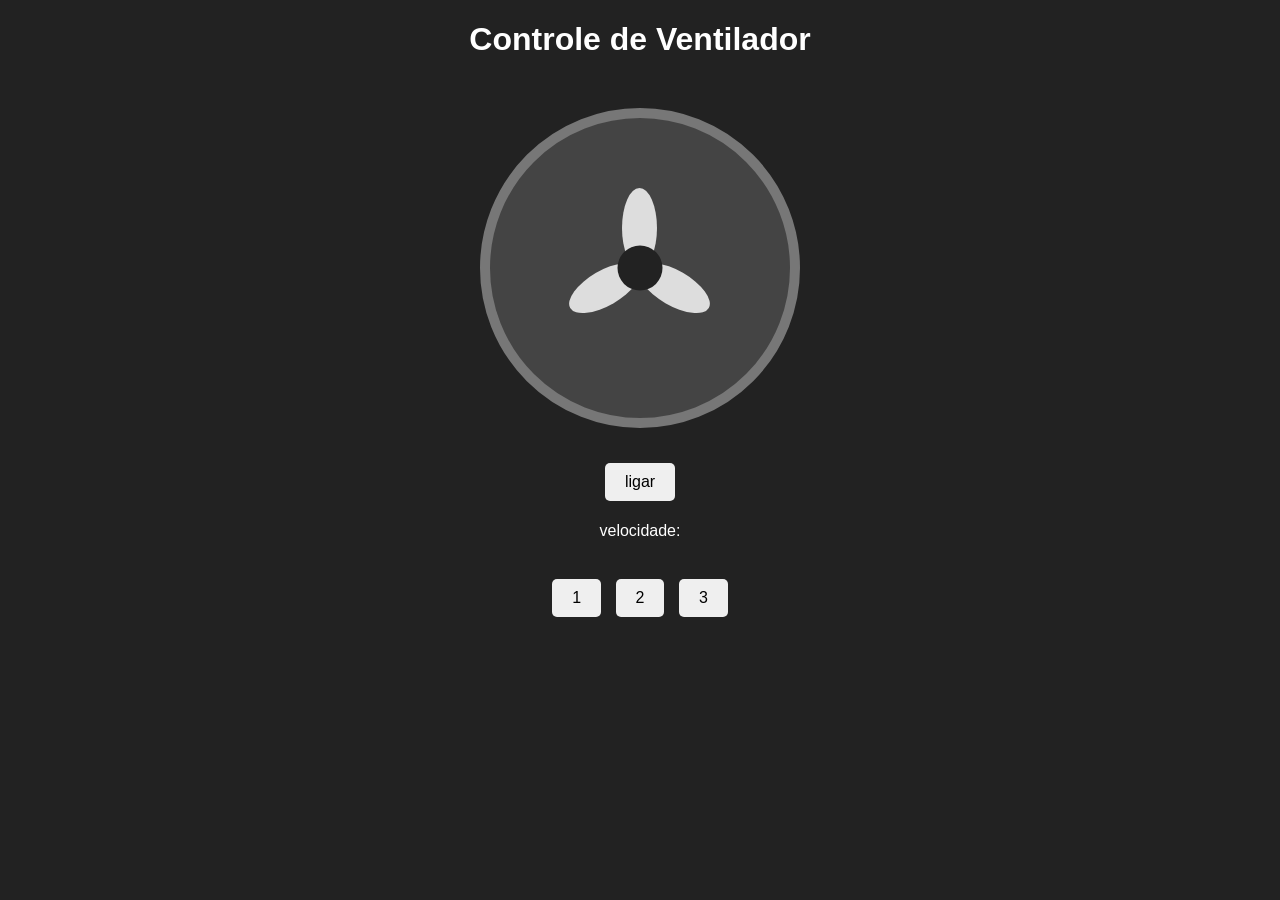
<file: desafio/index.html>
<!DOCTYPE html>
<html lang="pt-BR">
<head>
    <meta charset="UTF-8">
    <meta name="viewport" content="width=device-width, initial-scale=1.0">
    <link rel="stylesheet" href="style.css">
    <title>Ventilador</title>
</head>
<body>
    <h1>Controle de Ventilador</h1>
    <div class="container"></div>

    <div id="ventilador">
    <div class="grade">

    <div class="helices">
    <div class="helice helice1"></div>
    <div class="helice helice2"></div>
    <div class="helice helice3"></div>

      <div class="centro"></div>
    </div>
    </div>
    </div>

    <button id="botao">ligar</button>
    <p>velocidade: </p>
    <br>
    <button id="vel1">1</button>
    <button id="vel2">2</button>
    <button id="vel3">3</button>
    </div>
    <script src="script.js"></script>
</body>
</html>
</file>
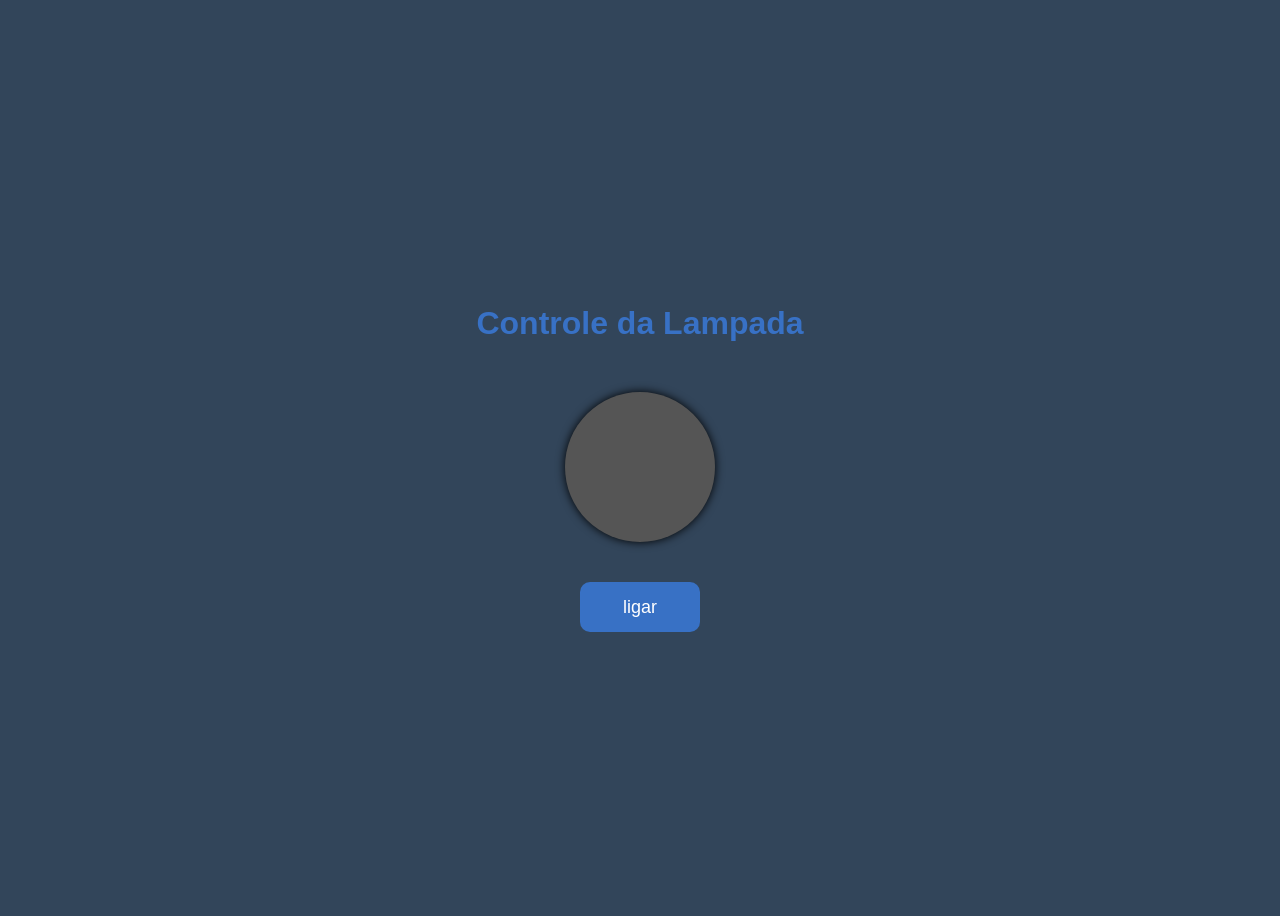
<file: exemplo/index.html>
<!DOCTYPE html>
<html lang="pt-BR">

<head>
    <meta charset="UTF-8">
    <meta name="viewport" content="width=device-width, initial-scale=1.0">
    <link rel="stylesheet" href="style.css">
    <title>Lampada</title>
</head>
 <body>
      <h1>Controle da Lampada</h1>
      <div class="lampada-container">

      <div id="lampada" class="lampada"></div>

      <button id="interruptor">ligar</button>
     </div>
    
     <script src="script.js"></script>
 </body>
</html>
</file>
<file: desafio/style.css>
/* Configuração geral da página */
body {
    font-family: Arial, sans-serif;
    background-color: #222;
    color: white;
    text-align: center;
}

/* Caixa principal */
.container {
    width: 400px;
    margin: 50px auto;
}

/* Desenho do ventilador */
#ventilador {
    position: relative;

    width: 300px;
    height: 300px;

    margin: 30px auto;

    background-color: #444;

    border: 10px solid #777;
    border-radius: 50%;
}

/* Conjunto das hélices */
.helices {
    position: absolute;

    width: 180px;
    height: 180px;

    top: 50%;
    left: 50%;

    transform: translate(-50%, -50%);

    
}

/* Cada hélice */
.helice {
    position: absolute;

    width: 35px;
    height: 80px;

    background-color: #ddd;

    top: 10px;
    left: 72px;

    border-radius: 50%;

    transform-origin: center 80px;
}

/* Primeira hélice */
.helice:nth-child(1) {
    transform: rotate(0deg);
}

/* Segunda hélice */
.helice:nth-child(2) {
    transform: rotate(120deg);
}

/* Terceira hélice */
.helice:nth-child(3) {
    transform: rotate(240deg);
}

/* Centro do ventilador */
.centro {
    position: absolute;

    width: 45px;
    height: 45px;

    background-color: #222;

    border-radius: 50%;

    top: 50%;
    left: 50%;

    transform: translate(-50%, -50%);

    z-index: 10;
}

/* Animação das hélices */
@keyframes girar {
    from {
        transform: translate(-50%, -50%) rotate(0deg);
    }

    to {
        transform: translate(-50%, -50%) rotate(360deg);
    }
}


#ventilador.ligado {
    box-shadow: 0 0 30px #00aaff;
}

#ventilador.ligado .helices {
    animation: girar 1s linear infinite;
}


button {
    padding: 10px 20px;

    margin: 5px;

    border: none;
    border-radius: 5px;

    cursor: pointer;

    font-size: 16px;
}

button:hover {
    opacity: 0.8;
}
</file>
<file: exemplo/style.css>
* {
  box-sizing: border-box;
}

body {
    font-family: arial, sans-serif;
    background-color: #32455a;
    color: #3871c5;

    display: flex;
    flex-direction: column;
    align-items: center;
    justify-content: center;

    height: 100vh;
}

h1 {
  margin-bottom: 50px;
}

.lampada-container {
  display: flex;
  flex-direction: column;
  align-items: center;
  gap: 40px;
}

.lampada {
  width: 150px;
  height: 150px;

  background-color: #555;
  border-radius: 50%;

  box-shadow: 0 0 10px black;

  transition: 0.3s;
}

.lampada.ligada{
  background-color: yellow;
  box-shadow:
  0 0 20px yellow,
  0 0 40px yellow,
  0 0 80px yellow ;
}

#interruptor {
   width: 120px;
   height: 50px;

   border: none;
   border-radius: 10px;

   background-color: #3871c5;
   color: white;

   font-size: 18px;

   cursor: pointer;
}

#interruptor:hover {
  background-color: rgb(0, 127, 245);
}
</file>
